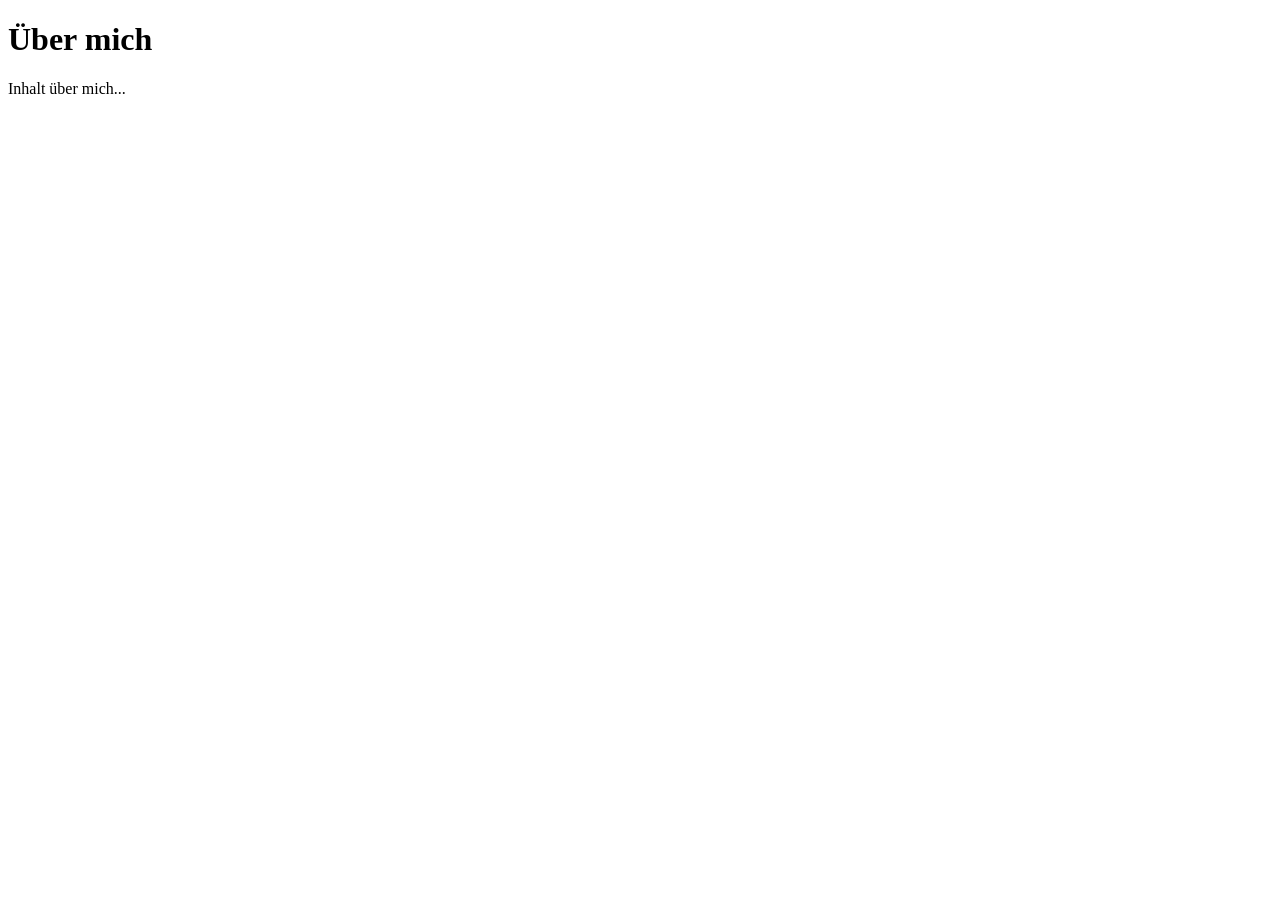
<file: aboutme.html>
<!DOCTYPE html>
<html lang="de">
    <head>
        <meta charset="UTF-8">
        <meta name="viewport" content="width=device-width, initial-scale=1.0">
        <title>Über mich</title>
    </head>
    <body>
        <main>
            <h1>Über mich</h1>
            <p>Inhalt über mich...</p>
        </main>
    </body>
</html>
</file>
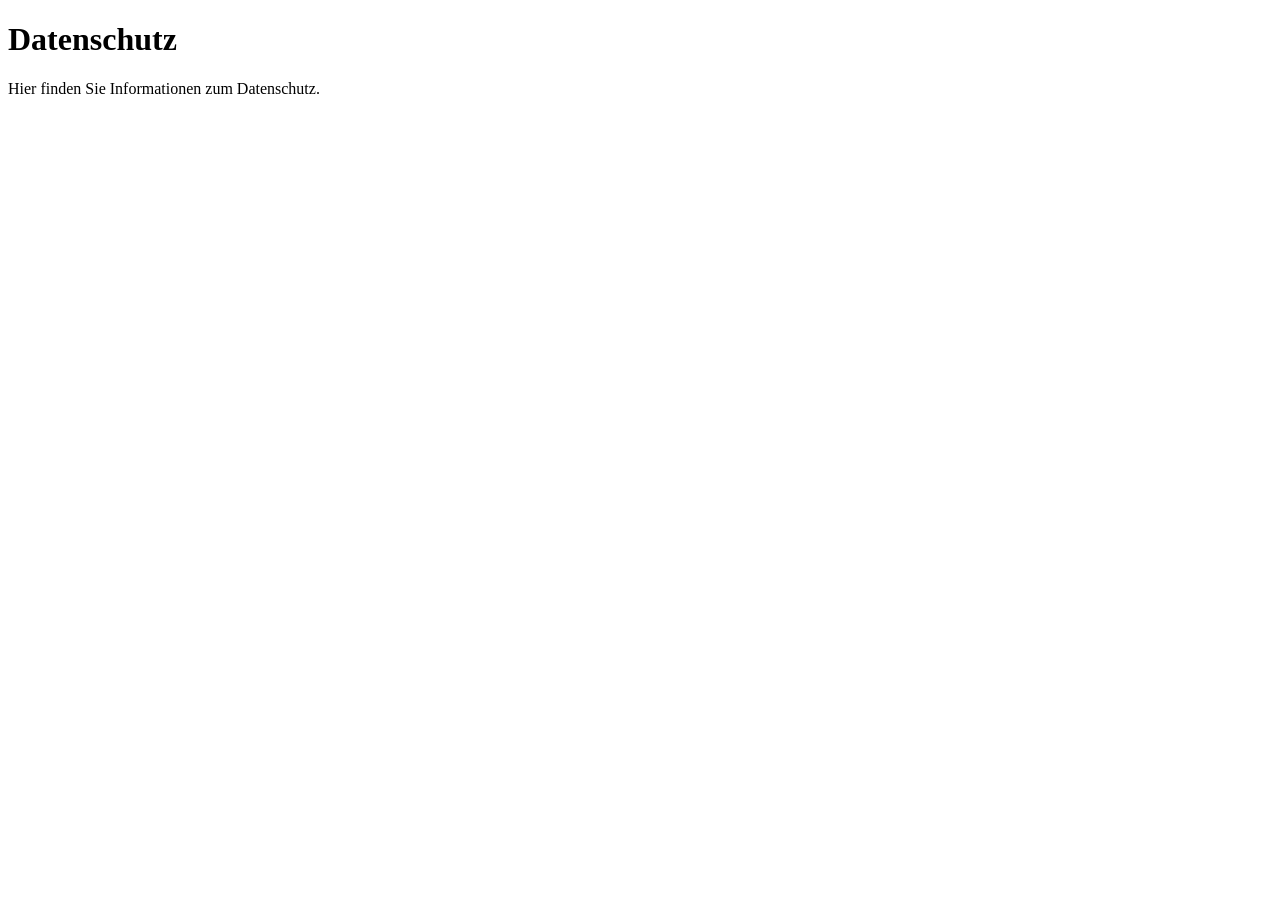
<file: datenschutz.html>
<!DOCTYPE html>
    <html lang="de">
    <head>
        <meta charset="UTF-8">
        <meta name="viewport" content="width=device-width, initial-scale=1.0">
        <meta name="description" content="Datenschutz">
        <meta name="keywords" content="Datenschutz, Datenschutzrichtlinie, Privatsphäre, Datenverarbeitung">
        <title>Datenschutz</title>
    </head>
    <body>
        <main>
            <h1>Datenschutz</h1>
            <p>Hier finden Sie Informationen zum Datenschutz.</p>
        </main>
    </body>
    </html>
</file>
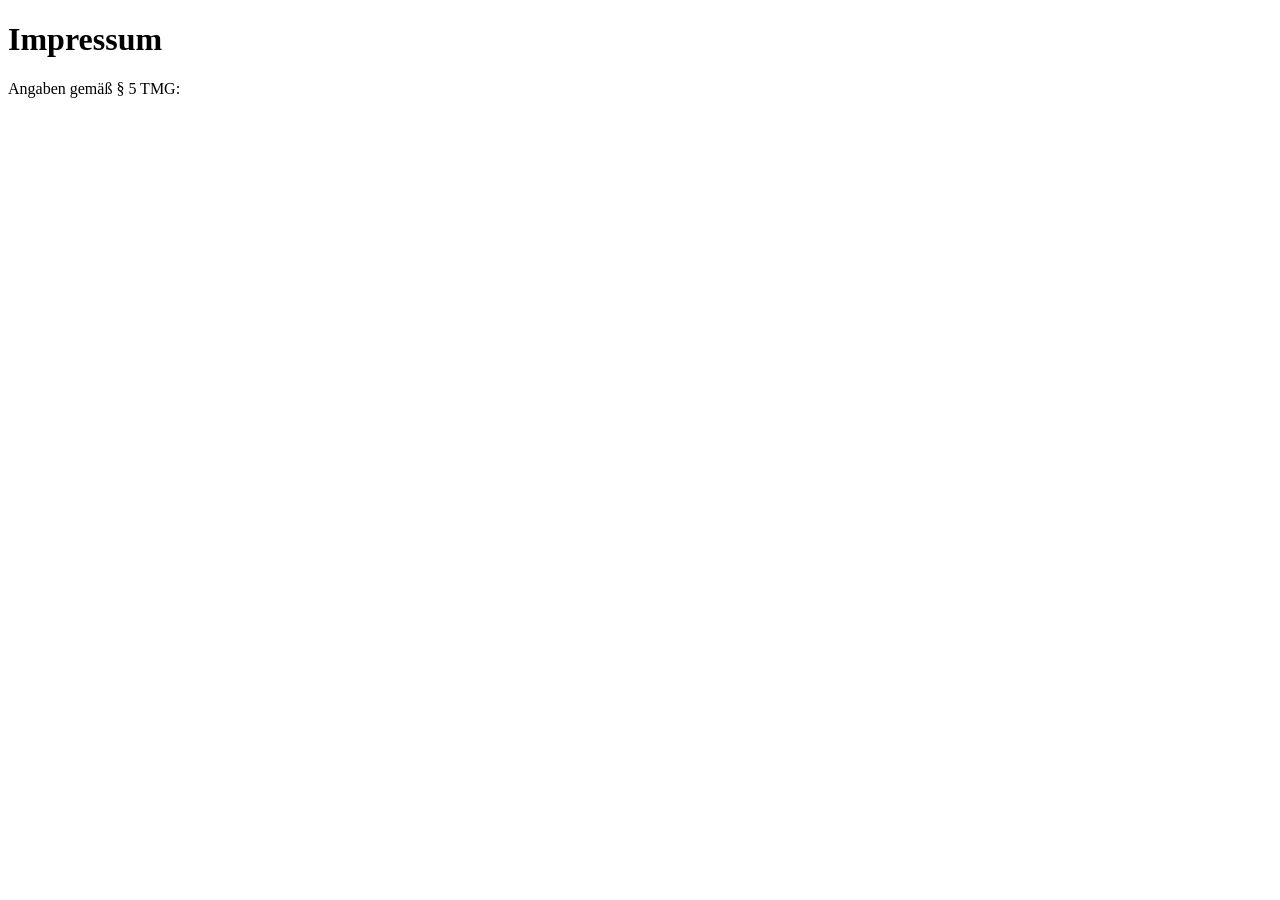
<file: impressum.html>
<!DOCTYPE html>
<html lang="de">
    <head>
        <meta charset="UTF-8">
        <meta name="viewport" content="width=device-width, initial-scale=1.0">
        <meta name="description" content="Impressum">
        <meta name="keywords" content="Impressum, Rechtliche Hinweise, Kontaktinformationen">
        <title>Impressum</title>
    </head>
        <body>
            <main>
                <h1>Impressum</h1>
                <p>Angaben gemäß § 5 TMG:</p>  
            </main>
        </body>
    </html>
</file>
